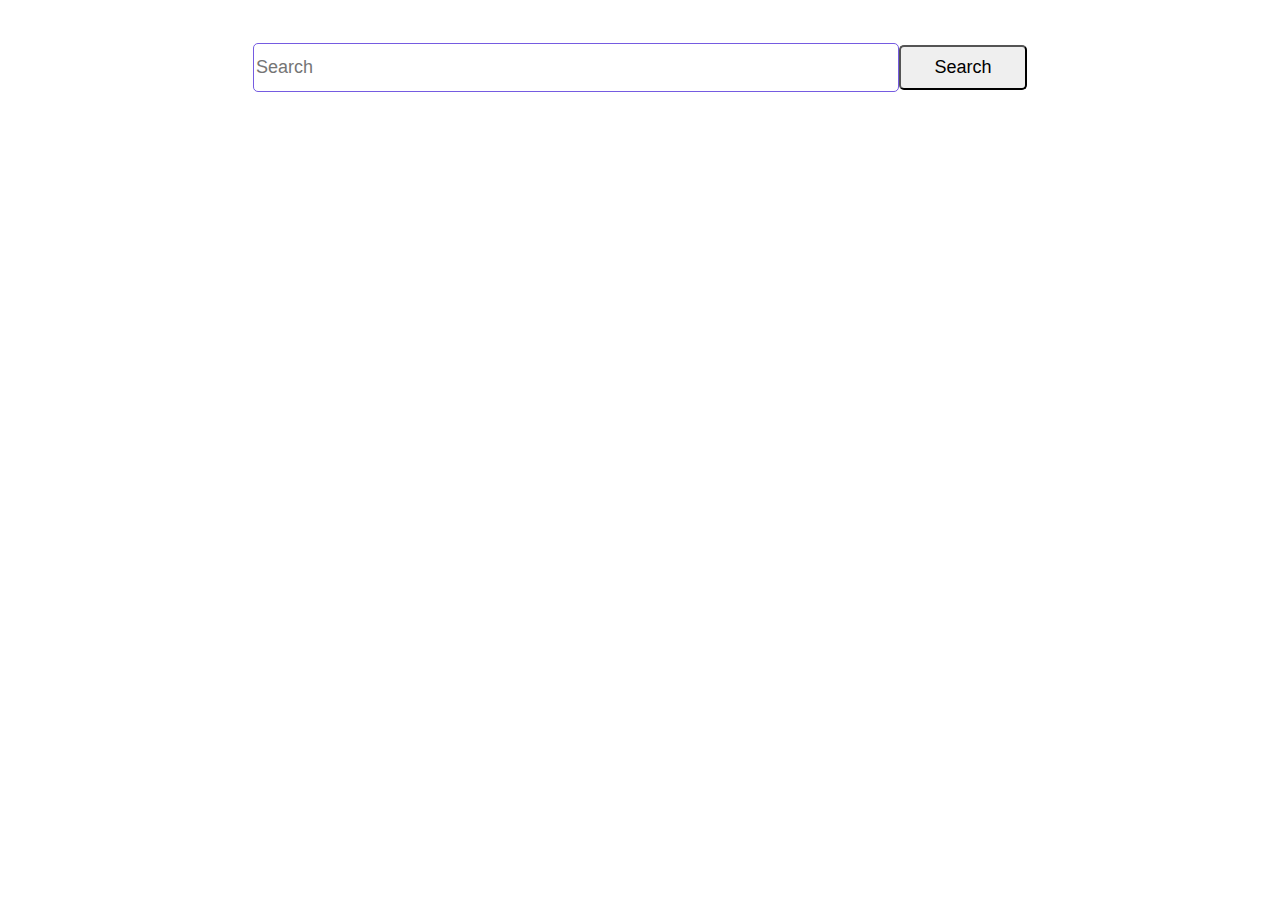
<file: static/index.html>
<!DOCTYPE html>
<html lang="en">
<head>
    <meta charset="UTF-8">
    <meta name="viewport" content="width=device-width, initial-scale=1.0">
    <title>fsearch</title>
    <script>

        async function display_spinner() {
            var results_div = document.getElementById("results");

            results_div.innerHTML = "";

            var spinner = document.createElement("img");
            spinner.src = "/static/spinner.gif";
            //#755be1

            results_div.appendChild(spinner);
        }

        async function search() {
            var search_query = document.getElementById("search").value;

            var url = "/search?q=" + search_query;


            display_spinner();

            var response = await fetch(url);

            var results = await response.json();
            /*

            response:

            [
            {
            "title": self.title,
            "url": self.url,
            "description": self.description,
            "image_url": self.image_url,
            "provider": self.provider,
            "provider_url": self.provider_url
            },
            ...
            ]
            */

            var results_div = document.getElementById("results");

            results_div.innerHTML = "";

            for (var i = 0; i < results.length; i++) {
                var result = results[i];

                var title = result["title"];
                var url = result["url"];
                var description = result["description"];
                var image_url = result["image_url"];
                var provider = result["provider"];
                var provider_url = result["provider_url"];

                append_result(title, url, description, image_url, provider, provider_url);
            }
        }

        function append_result(title, url, description, image_url, provider, provider_url) {
            
            //append a result to the results div

            var results_div = document.getElementById("results");

            //result:
            //image on the left
            //title href to url
            //description and provider below title

            var result = document.createElement("div");
            result.className = "hbox";
            result.style.justifyContent = "flex-start";

            var image = document.createElement("img");
            image.src = image_url;
            image.style.width = "100px";
            image.style.height = "100px";
            image.style.left = "0px";

            var info = document.createElement("div");
            info.className = "vbox";

            var title_element = document.createElement("a");
            title_element.href = url;
            title_element.innerHTML = title;
            title_element.style.textAlign = "left";

            var description_element = document.createElement("div");
            description_element.innerHTML = description;
            description_element.style.textAlign = "left";

            var provider_element = document.createElement("a");
            provider_element.href = provider_url;
            provider_element.innerHTML = provider;
            provider_element.style.textAlign = "left";

            info.appendChild(title_element);
            info.appendChild(description_element);
            info.appendChild(provider_element);

            result.appendChild(image);
            result.appendChild(info);

            results_div.appendChild(result);
        }


        //search on enter
        document.addEventListener("keydown", function(event) {
            if (event.keyCode == 13) {
                search();
            }
        });

    </script>

    <style>

        body {
            margin: 0px;
            padding: 0px;
            font-family: sans-serif;
        }

        .hbox {
            display: flex;
            flex-direction: row;
            justify-content: center;
            align-items: center;
        }

        .vbox {
            display: flex;
            flex-direction: column;
            justify-content: center;
            align-items: center;
        }

        #search {
            width: 50vw;
            height: 5vh;
            font-size: 2vh;
            border-radius: 5px;
            border: 1px solid #755be1;
        }

        #search_button {
            width: 10vw;
            height: 5vh;
            font-size: 2vh;
            border-radius: 5px;
        }


    </style>
</head>
<body>

    <div class = "vbox">

        <div class = "hbox" style="height: 15vh">
            <input type = "text" id = "search" placeholder = "Search">
            <button onclick = "search()" id = "search_button">Search</button>
        </div>

        <div class = "hbox" style="overflow-y: scroll; height: 85vh">
            <div id = "results"></div>
        </div>
    </div>
    
</body>
</html>
</file>
